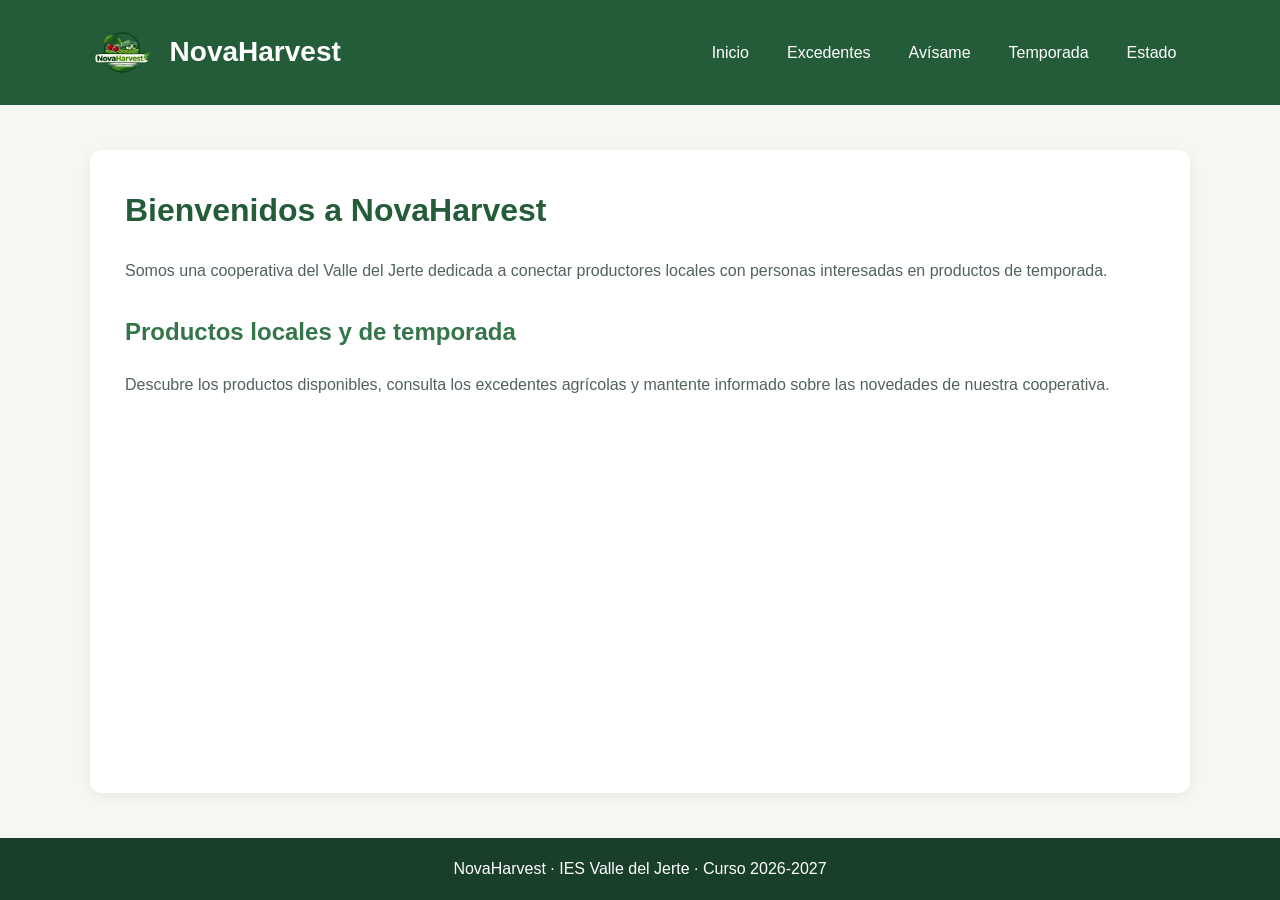
<file: web/index.html>
<!DOCTYPE html>
<html lang="es">
<head>
    <meta charset="UTF-8">
    <meta name="viewport" content="width=device-width, initial-scale=1.0">
    <title>NovaHarvest - Inicio</title>
    <link rel="stylesheet" href="css/estilos.css">
</head>
<body>

    <!-- Cabecera de la página -->
    <header>
        <img src="img/logo.png" alt="Logo de NovaHarvest">
        <h1>NovaHarvest</h1>

        <!-- Menú de navegación -->
        <nav>
            <a href="/">Inicio</a>
            <a href="/excedentes.php">Excedentes</a>
            <a href="/avisos.html">Avísame</a>
            <a href="/temporada.md">Temporada</a>
            <a href="/estado.php">Estado</a>
        </nav>
    </header>

    <!-- Contenido principal -->
    <main>
        <h1>Bienvenidos a NovaHarvest</h1>

        <p>
            Somos una cooperativa del Valle del Jerte dedicada a conectar
            productores locales con personas interesadas en productos
            de temporada.
        </p>

        <h2>Productos locales y de temporada</h2>

        <p>
            Descubre los productos disponibles, consulta los excedentes
            agrícolas y mantente informado sobre las novedades de nuestra
            cooperativa.
        </p>
    </main>

    <!-- Pie de página -->
    <footer>
        <p>NovaHarvest · IES Valle del Jerte · Curso 2026-2027</p>
    </footer>

</body>
</html>
</file>
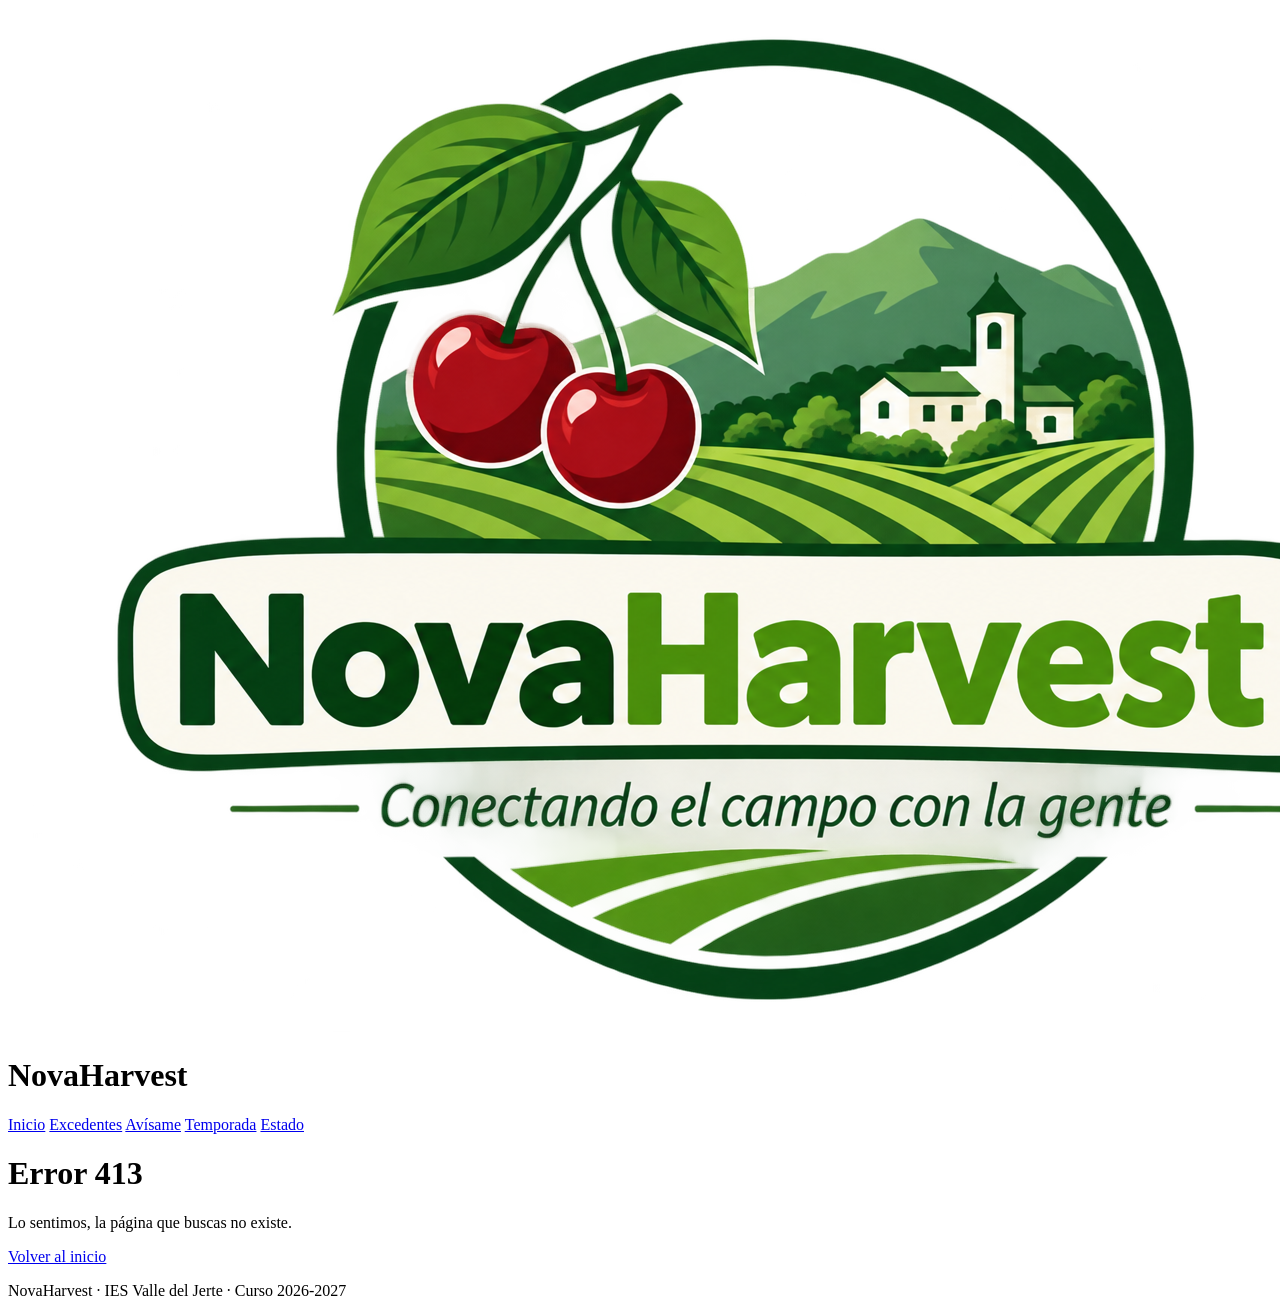
<file: web/413.html>
<!DOCTYPE html>
<html lang="en">
<head>
    <meta charset="UTF-8">
    <meta name="viewport" content="width=device-width, initial-scale=1.0">
    <title>NovaHarvest - Aviso demasiado grande"</title>
</head>
<body>
        <header>
        <img src="img/logo.png" alt="Logo de NovaHarvest">
        <h1>NovaHarvest</h1>
        <nav>
            <a href="/">Inicio</a>
            <a href="/excedentes.php">Excedentes</a>
            <a href="/avisos.html">Avísame</a>
            <a href="/temporada.md">Temporada</a>
            <a href="/estado.php">Estado</a>
        </nav>
    </header>
    <main>
        <h1>Error 413</h1>
        <p>Lo sentimos, la página que buscas no existe.</p>
        <a href="/">Volver al inicio</a>
    </main>
        <footer>
        <p>NovaHarvest · IES Valle del Jerte · Curso 2026-2027</p>
    </footer>
</body>
</html>
</file>
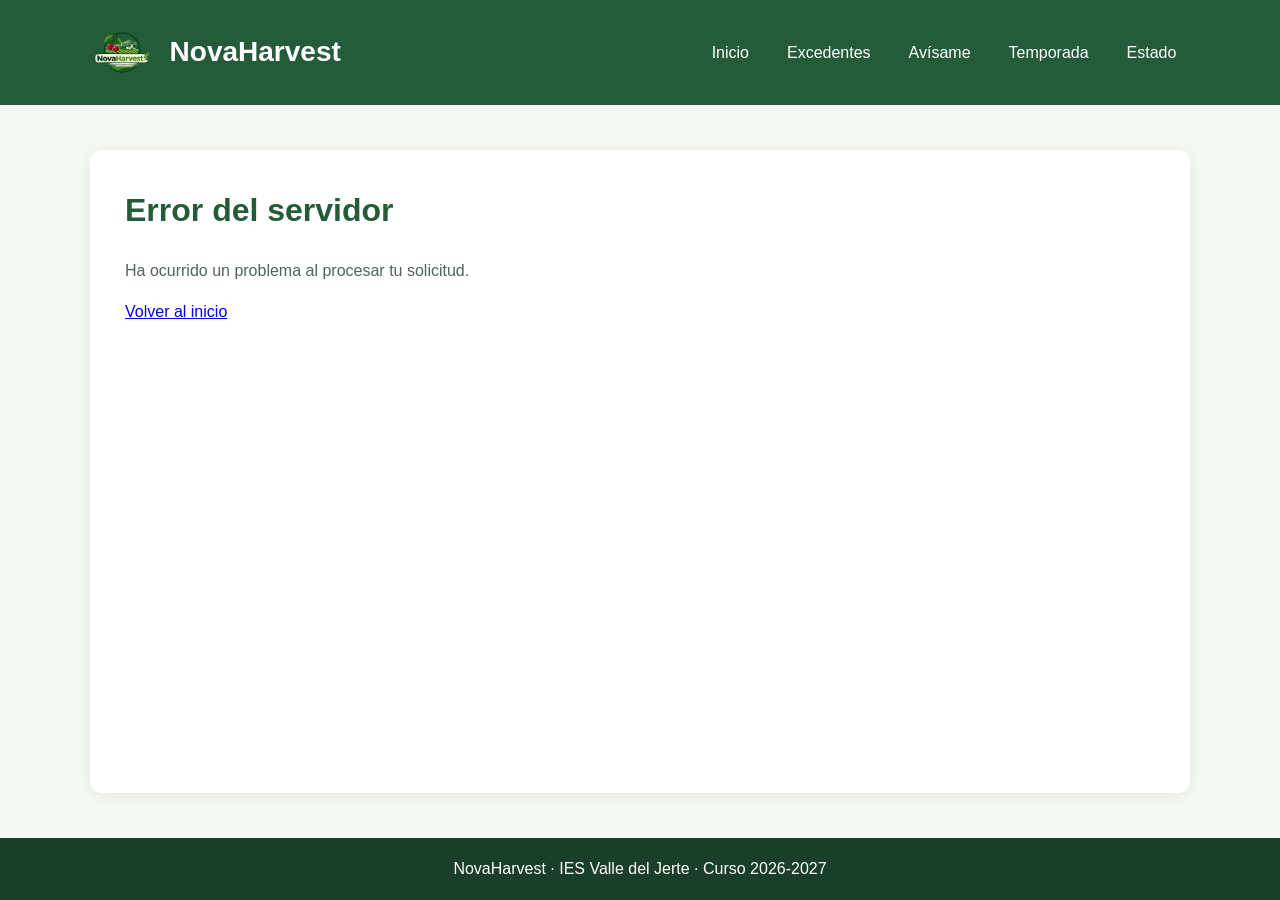
<file: web/50x.html>
<!DOCTYPE html>
<html lang="es">
<head>
    <meta charset="UTF-8">
    <meta name="viewport" content="width=device-width, initial-scale=1.0">
    <title>NovaHarvest - Error del servidor</title>
    <link rel="stylesheet" href="css/estilos.css">
</head>
<body>

    <header>
        <img src="img/logo.png" alt="Logo de NovaHarvest">
        <h1>NovaHarvest</h1>
        <nav>
            <a href="/">Inicio</a>
            <a href="/excedentes.php">Excedentes</a>
            <a href="/avisos.html">Avísame</a>
            <a href="/temporada.md">Temporada</a>
            <a href="/estado.php">Estado</a>
        </nav>
    </header>

    <main>
        <h1>Error del servidor</h1>
        <p>Ha ocurrido un problema al procesar tu solicitud.</p>
        <a href="/">Volver al inicio</a>
    </main>

    <footer>
        <p>NovaHarvest · IES Valle del Jerte · Curso 2026-2027</p>
    </footer>

</body>
</html>
</file>
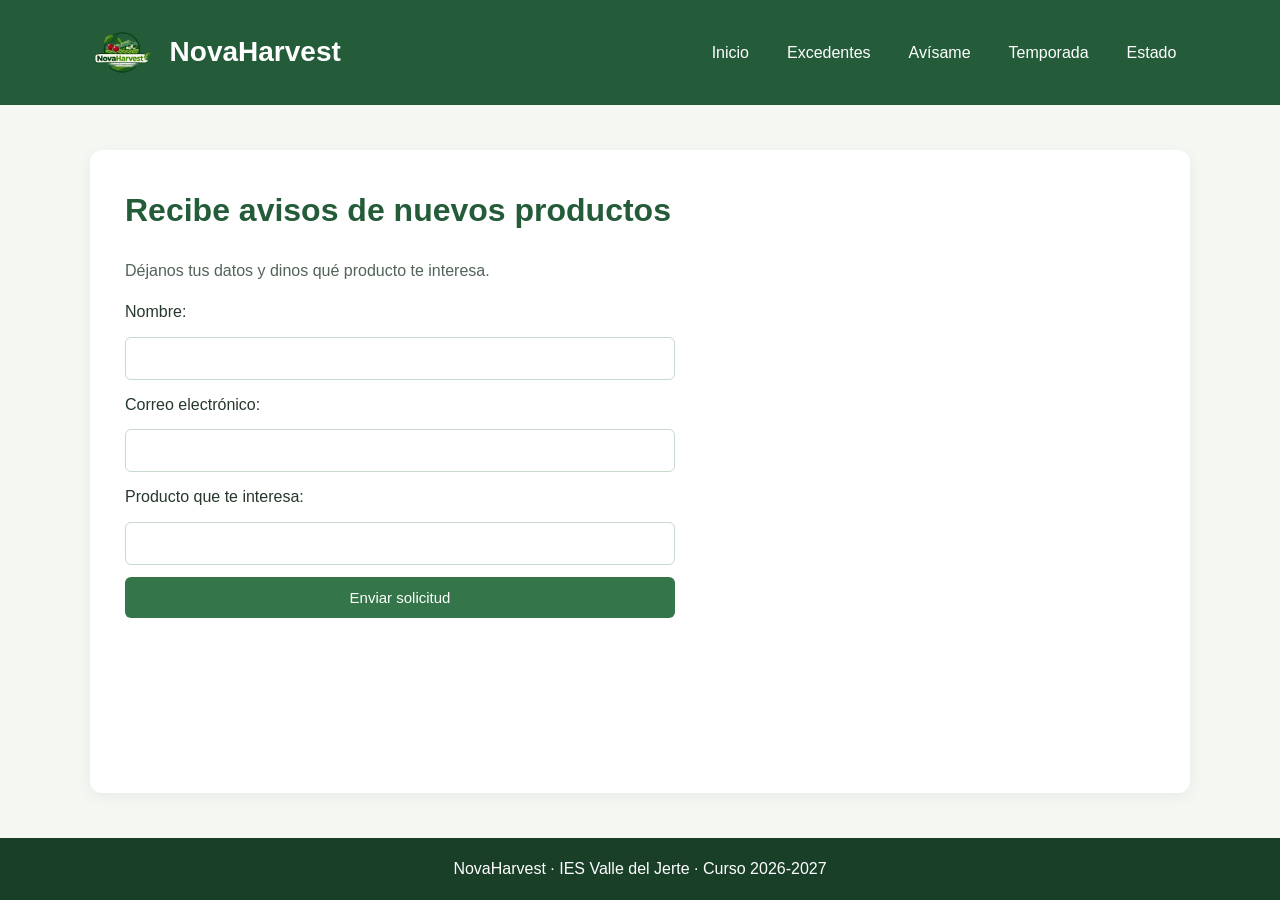
<file: web/avisos.html>
<!DOCTYPE html>
<html lang="es">
<head>
    <meta charset="UTF-8">
    <meta name="viewport" content="width=device-width, initial-scale=1.0">
    <title>NovaHarvest - Avísame</title>
    <link rel="stylesheet" href="css/estilos.css">
</head>
<body>

    <header>
        <img src="img/logo.png" alt="Logo de NovaHarvest">
        <h1>NovaHarvest</h1>

        <nav>
            <a href="/">Inicio</a>
            <a href="/excedentes.php">Excedentes</a>
            <a href="/avisos.html">Avísame</a>
            <a href="/temporada.md">Temporada</a>
            <a href="/estado.php">Estado</a>
        </nav>
    </header>

    <main>
        <h1>Recibe avisos de nuevos productos</h1>

        <p>Déjanos tus datos y dinos qué producto te interesa.</p>

        <form action="/avisos.php" method="POST">
            <label for="nombre">Nombre:</label>
            <input type="text" id="nombre" name="nombre" required>

            <label for="email">Correo electrónico:</label>
            <input type="email" id="email" name="email" required>

            <label for="producto">Producto que te interesa:</label>
            <input type="text" id="producto" name="producto" required>

            <button type="submit">Enviar solicitud</button>
        </form>
    </main>

    <footer>
        <p>NovaHarvest · IES Valle del Jerte · Curso 2026-2027</p>
    </footer>

</body>
</html>
</file>
<file: web/css/estilos.css>
/* ESTILOS GENERALES */
* {
    box-sizing: border-box;
}

body {
    margin: 0;
    min-height: 100vh;
    font-family: Arial, sans-serif;
    background-color: #f4f7f2;
    color: #26382b;
    display: flex;
    flex-direction: column;
    line-height: 1.6;
}

/* CABECERA */
header {
    background-color: #245c3a;
    color: white;
    padding: 20px 7%;
    display: flex;
    align-items: center;
    flex-wrap: wrap;
    gap: 15px;
}

header img {
    width: 65px;
    height: 65px;
    object-fit: contain;
}

header h1 {
    margin: 0;
    font-size: 28px;
}

/* MENU DE NAVEGACION */
nav {
    margin-left: auto;
    display: flex;
    align-items: center;
    flex-wrap: wrap;
    gap: 10px;
}

nav a {
    color: white;
    text-decoration: none;
    padding: 10px 14px;
    border-radius: 6px;
    transition: background-color 0.3s;
}

nav a:hover {
    background-color: #3d8054;
}

/* CONTENIDO PRINCIPAL */
main {
    width: 90%;
    max-width: 1100px;
    margin: 45px auto;
    padding: 35px;
    background-color: white;
    border-radius: 12px;
    box-shadow: 0 3px 15px rgba(0, 0, 0, 0.06);
    flex: 1;
}

main h1 {
    color: #245c3a;
    font-size: 32px;
    margin-top: 0;
}

main h2 {
    color: #34764a;
    margin-top: 30px;
}

main p {
    font-size: 16px;
    color: #526357;
}

/* ENLACES Y BOTONES */
a {
    transition: 0.3s;
}

button,
input[type="submit"] {
    background-color: #34764a;
    color: white;
    border: none;
    padding: 12px 22px;
    border-radius: 6px;
    cursor: pointer;
    font-size: 15px;
}

button:hover,
input[type="submit"]:hover {
    background-color: #245c3a;
}

/* FORMULARIOS */
form {
    display: flex;
    flex-direction: column;
    gap: 12px;
    max-width: 550px;
}

input,
select,
textarea {
    width: 100%;
    padding: 12px;
    border: 1px solid #cbd8cc;
    border-radius: 6px;
    font-family: Arial, sans-serif;
    font-size: 15px;
}

input:focus,
select:focus,
textarea:focus {
    outline: 2px solid #75a982;
    border-color: #34764a;
}

/* TABLAS */
table {
    width: 100%;
    border-collapse: collapse;
    margin-top: 20px;
    background-color: white;
}

th {
    background-color: #245c3a;
    color: white;
    padding: 13px;
    text-align: left;
}

td {
    padding: 12px;
    border-bottom: 1px solid #e1e9e1;
}

tr:hover {
    background-color: #f0f6ef;
}

/* PIE DE PAGINA */
footer {
    background-color: #193f29;
    color: white;
    text-align: center;
    padding: 18px;
    margin-top: auto;
}

footer p {
    margin: 0;
}

/* DISEÑO PARA MOVILES */
@media (max-width: 700px) {
    header {
        justify-content: center;
        text-align: center;
    }

    nav {
        margin-left: 0;
        justify-content: center;
    }

    main {
        width: 94%;
        padding: 22px;
        margin: 25px auto;
    }

    main h1 {
        font-size: 25px;
    }

    table {
        font-size: 13px;
    }

    th,
    td {
        padding: 8px;
    }
}
</file>
